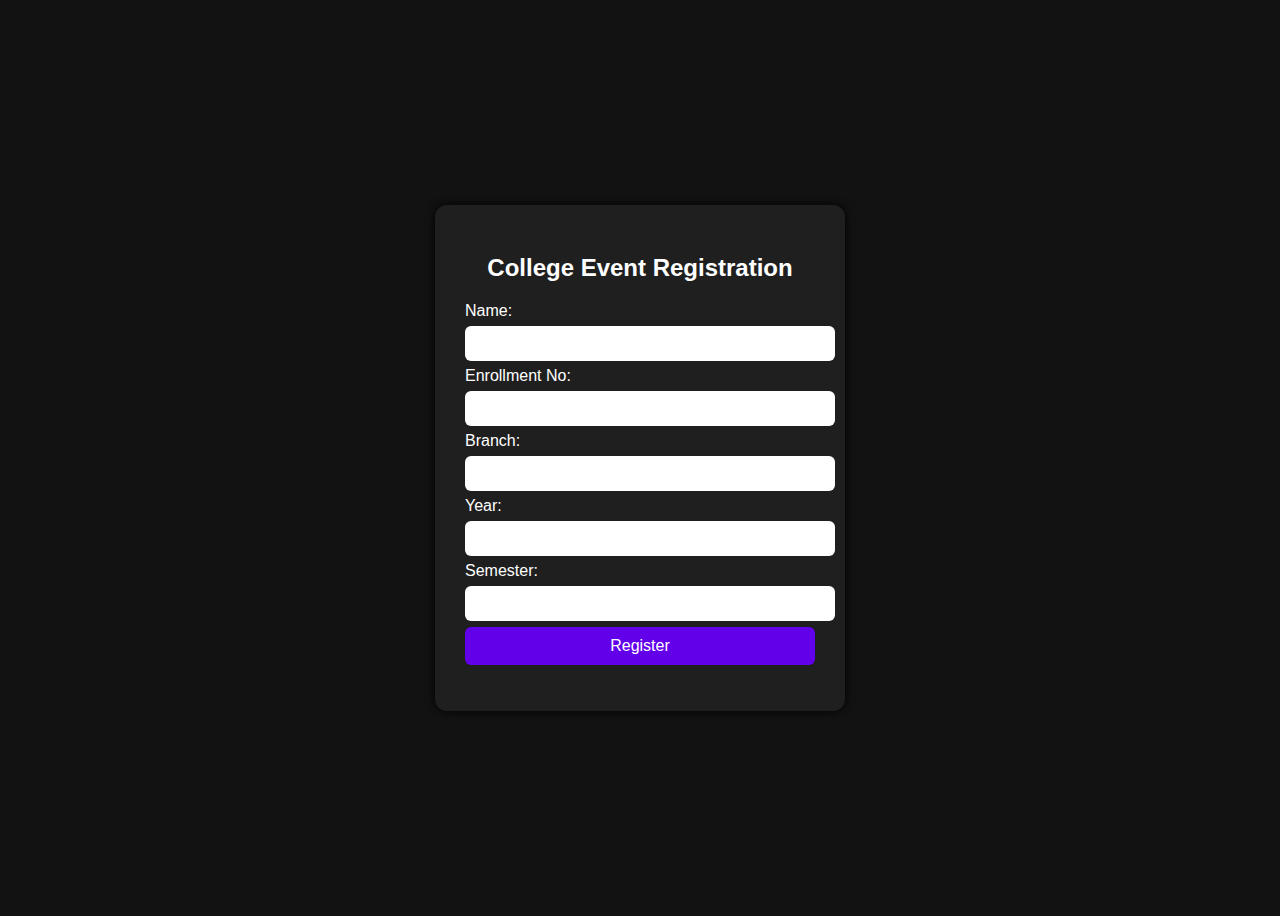
<file: index.html>
<!DOCTYPE html>
<html lang="en">
  <head>
    <meta charset="UTF-8" />
    <meta name="viewport" content="width=device-width, initial-scale=1.0" />
    <title>Event Registration</title>
    <link rel="stylesheet" href="style.css" />
  </head>
  <body>
    <div class="container">
      <h2>College Event Registration</h2>
      <form action="insert.php" method="POST">
    <label>Name:</label>
    <input type="text" name="name" required><br>
    <label>Enrollment No:</label>
    <input type="text" name="enrollment" required><br>
    <label>Branch:</label>
    <input type="text" name="branch" required><br>
    <label>Year:</label>
    <input type="text" name="year" required><br>
    <label>Semester:</label>
    <input type="text" name="semester" required><br>
    <button type="submit">Register</button>
</form>
      <p id="message"></p>
    </div>
    <script src="script.js"></script>
  </body>
</html>
</file>
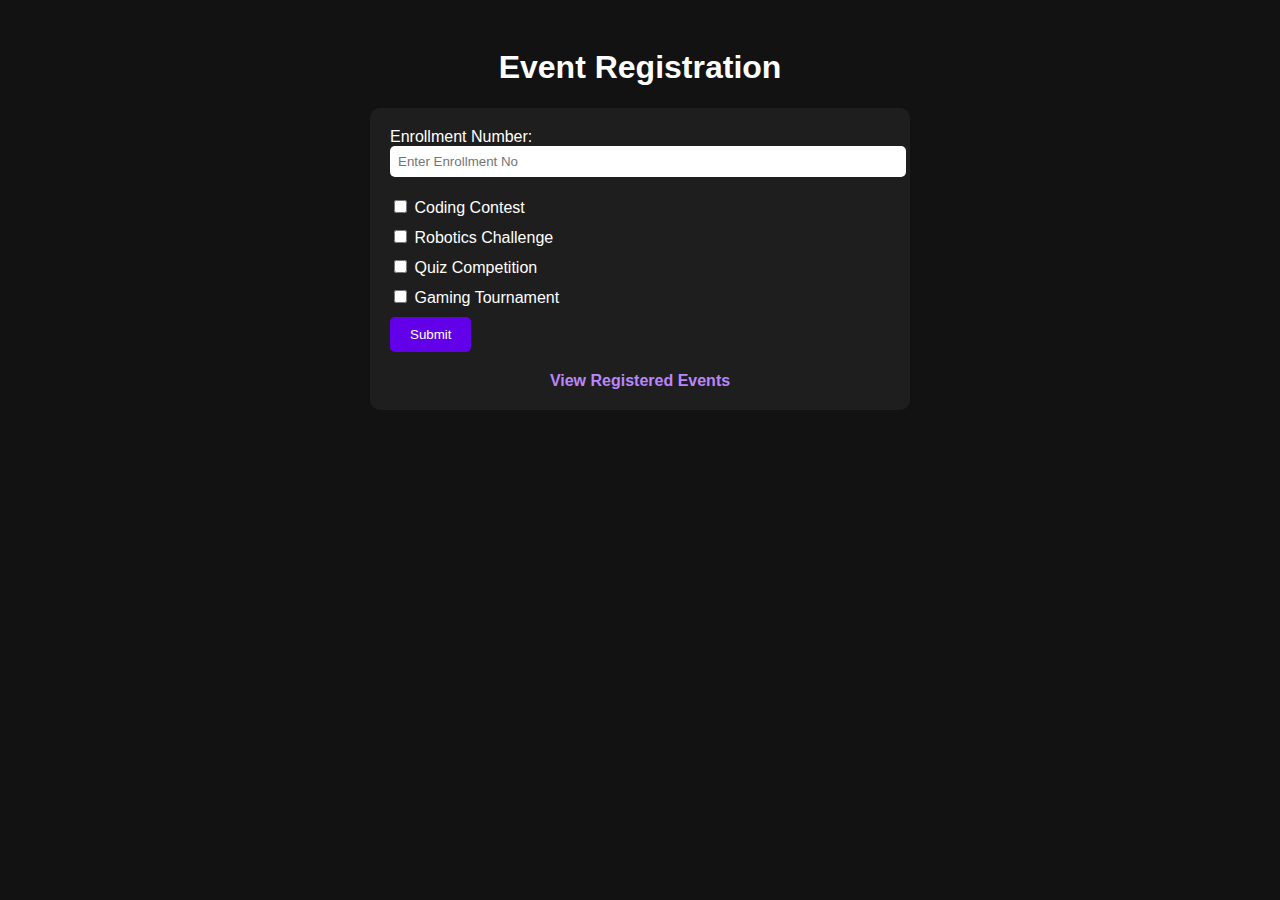
<file: event.html>
<!DOCTYPE html>
<html lang="en">
<head>
<meta charset="UTF-8">
<meta name="viewport" content="width=device-width, initial-scale=1.0">
<title>Event Registration</title>
<style>
    body {
        background-color: #121212;
        color: #ffffff;
        font-family: Arial, sans-serif;
        padding: 20px;
    }
    h1 {
        text-align: center;
    }
    .container {
        max-width: 500px;
        margin: auto;
        background: #1e1e1e;
        padding: 20px;
        border-radius: 10px;
    }
    .event {
        margin: 10px 0;
    }
    input[type="text"] {
        width: 100%;
        padding: 8px;
        margin-bottom: 10px;
        border-radius: 5px;
        border: none;
    }
    button {
        background-color: #6200ea;
        color: white;
        border: none;
        padding: 10px 20px;
        cursor: pointer;
        border-radius: 5px;
    }
    button:hover {
        background-color: #3700b3;
    }
    a {
        color: #bb86fc;
        text-decoration: none;
        font-weight: bold;
    }
</style>
</head>
<body>
    <h1>Event Registration</h1>
    <div class="container">
        <form id="eventForm" action="save_event.php" method="POST">
            <label for="enrollment">Enrollment Number:</label>
            <input type="text" name="enrollment" id="enrollment" placeholder="Enter Enrollment No" required>

            <div class="event">
                <input type="checkbox" name="events[]" value="Coding Contest" id="event1">
                <label for="event1">Coding Contest</label>
            </div>
            <div class="event">
                <input type="checkbox" name="events[]" value="Robotics Challenge" id="event2">
                <label for="event2">Robotics Challenge</label>
            </div>
            <div class="event">
                <input type="checkbox" name="events[]" value="Quiz Competition" id="event3">
                <label for="event3">Quiz Competition</label>
            </div>
            <div class="event">
                <input type="checkbox" name="events[]" value="Gaming Tournament" id="event4">
                <label for="event4">Gaming Tournament</label>
            </div>

            <button type="submit">Submit</button>
        </form>

        <div style="text-align: center; margin-top: 20px;">
            <a href="show_events.php">View Registered Events</a>
        </div>
    </div>
</body>
</html>
</file>
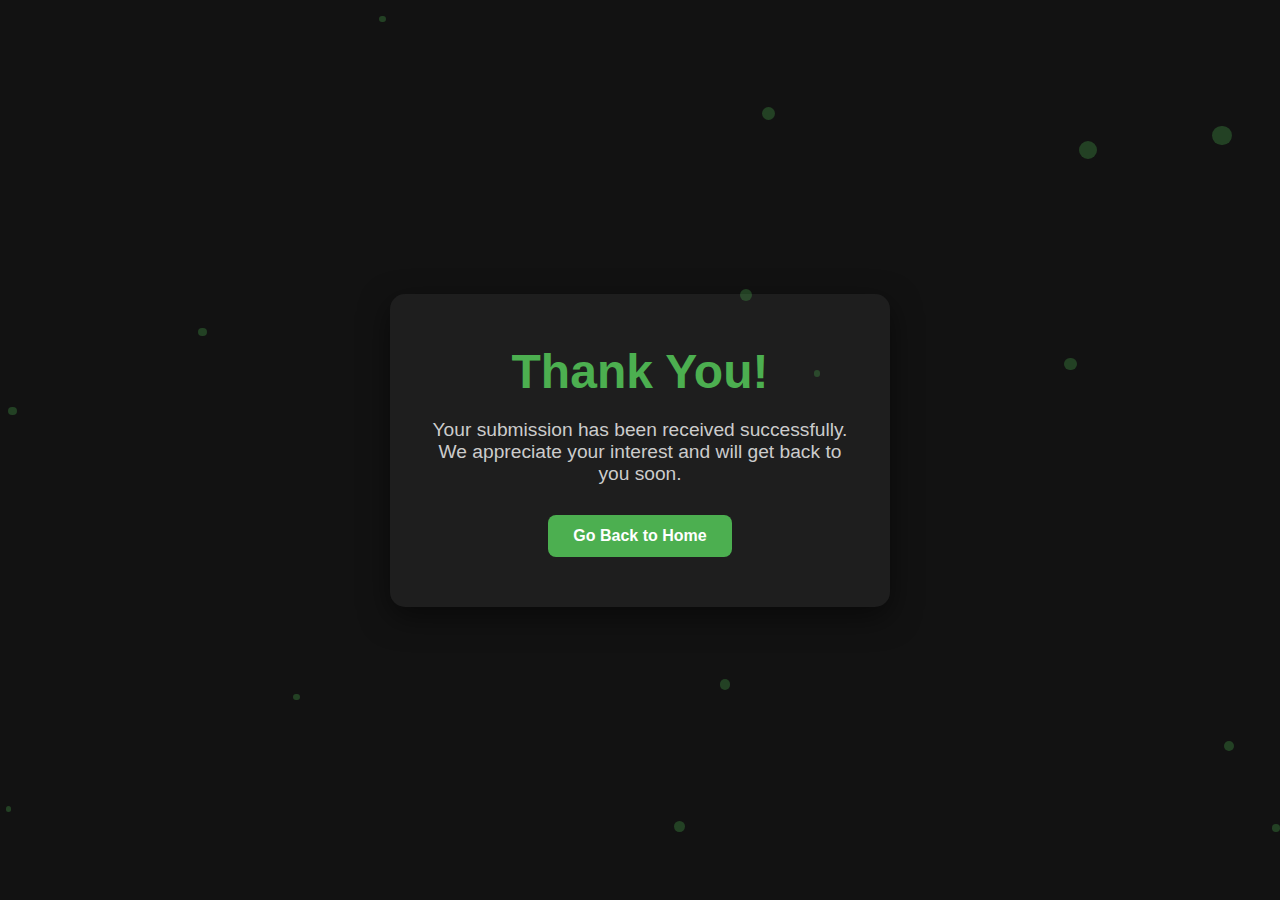
<file: tx.html>
<!DOCTYPE html>
<html lang="en">
<head>
    <meta charset="UTF-8">
    <meta name="viewport" content="width=device-width, initial-scale=1.0">
    <title>Thank You</title>
    <style>
        /* Reset default styles */
        * {
            margin: 0;
            padding: 0;
            box-sizing: border-box;
            font-family: 'Segoe UI', Tahoma, Geneva, Verdana, sans-serif;
        }

        body {
            display: flex;
            justify-content: center;
            align-items: center;
            height: 100vh;
            background: #121212; /* Dark background */
            color: #fff;
            overflow: hidden;
        }

        .thank-you-container {
            text-align: center;
            background-color: #1e1e1e;
            padding: 50px 40px;
            border-radius: 15px;
            box-shadow: 0 10px 30px rgba(0,0,0,0.5);
            max-width: 500px;
            opacity: 0;
            transform: translateY(50px);
            transition: all 1s ease;
        }

        .thank-you-container.show {
            opacity: 1;
            transform: translateY(0);
        }

        h1 {
            font-size: 3rem;
            color: #4caf50;
            margin-bottom: 20px;
        }

        p {
            font-size: 1.2rem;
            margin-bottom: 30px;
            color: #ccc;
        }

        a {
            text-decoration: none;
            padding: 12px 25px;
            background-color: #4caf50;
            color: #fff;
            border-radius: 8px;
            font-weight: bold;
            transition: all 0.3s ease;
            display: inline-block;
        }

        a:hover {
            background-color: #45a049;
            transform: scale(1.05);
            box-shadow: 0 5px 15px rgba(0,0,0,0.3);
        }

        /* Background animated particles */
        .particle {
            position: absolute;
            border-radius: 50%;
            background: rgba(76, 175, 80, 0.3);
            animation: float 6s infinite;
        }

        @keyframes float {
            0% { transform: translateY(0) translateX(0) scale(0.5); }
            50% { transform: translateY(-50px) translateX(30px) scale(1); }
            100% { transform: translateY(0) translateX(0) scale(0.5); }
        }

        @media(max-width: 600px) {
            h1 {
                font-size: 2.2rem;
            }

            p {
                font-size: 1rem;
            }
        }
    </style>
</head>
<body>
    <div class="thank-you-container" id="thankYou">
        <h1>Thank You!</h1>
        <p>Your submission has been received successfully. We appreciate your interest and will get back to you soon.</p>
        <a href="index.html">Go Back to Home</a>
    </div>

    <script>
        // Show animation
        window.addEventListener('load', () => {
            const container = document.getElementById('thankYou');
            setTimeout(() => {
                container.classList.add('show');
            }, 300);
        });

        // Generate random floating particles
        const particleCount = 15;
        for (let i = 0; i < particleCount; i++) {
            const particle = document.createElement('div');
            particle.classList.add('particle');
            const size = Math.random() * 15 + 5 + 'px';
            particle.style.width = size;
            particle.style.height = size;
            particle.style.top = Math.random() * window.innerHeight + 'px';
            particle.style.left = Math.random() * window.innerWidth + 'px';
            particle.style.animationDuration = (Math.random() * 5 + 3) + 's';
            document.body.appendChild(particle);
        }
    </script>
</body>
</html>
</file>
<file: style.css>
body {
    font-family: Arial, sans-serif;
    background-color: #121212;
    color: #fff;
    display: flex;
    justify-content: center;
    align-items: center;
    height: 100vh;
}

.container {
    background-color: #1f1f1f;
    padding: 30px;
    border-radius: 12px;
    box-shadow: 0 0 10px #000;
    width: 350px;
}

h2 {
    text-align: center;
    margin-bottom: 20px;
}

form input {
    width: 100%;
    padding: 10px;
    margin: 6px 0;
    border-radius: 6px;
    border: none;
}

form button {
    width: 100%;
    padding: 10px;
    border: none;
    background-color: #6200ea;
    color: #fff;
    font-size: 16px;
    border-radius: 6px;
    cursor: pointer;
}

form button:hover {
    background-color: #3700b3;
}

#message {
    text-align: center;
    margin-top: 10px;
    font-weight: bold;
}
</file>
